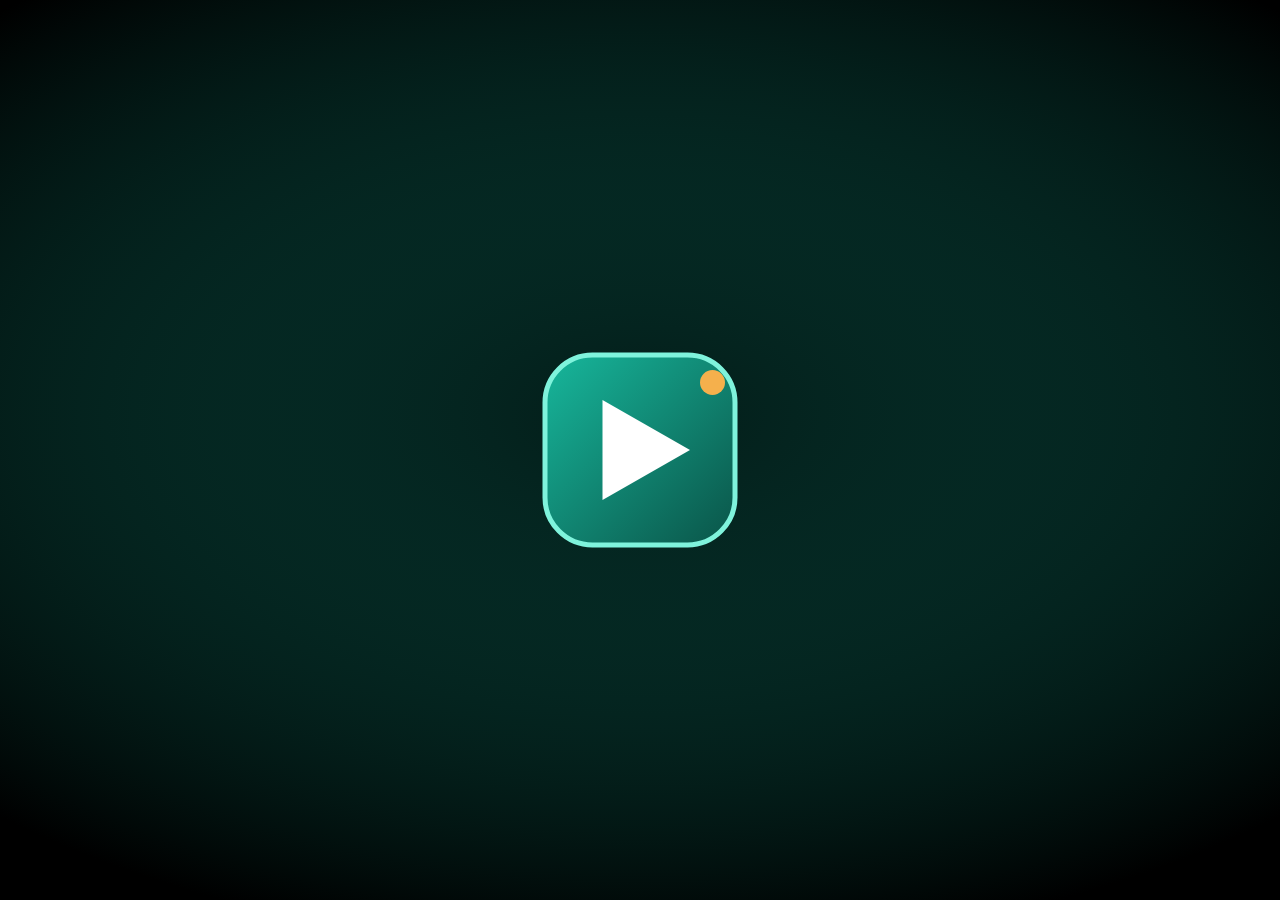
<file: app/src/main/assets/index.html>
<!DOCTYPE html>
<html lang="ar" dir="rtl">
<head>
<meta charset="utf-8">
<meta name="viewport" content="width=device-width, initial-scale=1, viewport-fit=cover">
<title>وصلة TV | مشغل IPTV متكامل</title>
<link rel="icon" href="data:image/svg+xml,<svg xmlns='http://www.w3.org/2000/svg' viewBox='0 0 100 100'><text y='.9em' font-size='90'>▶</text></svg>">
<link href="https://fonts.googleapis.com/css2?family=Tajawal:wght@400;500;700&display=swap" rel="stylesheet" media="print" onload="this.media='all'">
<link rel="stylesheet" href="css/tokens.css">
<link rel="stylesheet" href="css/splash.css">
<link rel="stylesheet" href="css/base.css">

<link rel="stylesheet" href="css/glass.css">

<link rel="stylesheet" href="css/receiver.css">
<link rel="stylesheet" href="css/android.css">
<link rel="stylesheet" href="css/loading.css">
<link rel="stylesheet" href="css/settings.css">
<link rel="stylesheet" href="css/vod.css">
<link rel="stylesheet" href="css/vodplay.css">
<link rel="stylesheet" href="css/quickpanel.css">
<link rel="stylesheet" href="css/fonts.css">
<link rel="stylesheet" href="css/idle.css">
<link rel="stylesheet" href="css/polish.css">
<link rel="stylesheet" href="css/look.css">
</head>
<body>
<script>if(window.Android)document.documentElement.classList.add('droid')</script>
<div id="splash"><div class="lgw"><svg class="lgr" viewBox="0 0 200 200" xmlns="http://www.w3.org/2000/svg"><circle class="lgt" cx="100" cy="100" r="94"/><circle class="lgc" cx="100" cy="100" r="94"/></svg><svg class="sl-mark" viewBox="0 0 108 108" xmlns="http://www.w3.org/2000/svg"><defs><linearGradient id="slg" x1="0" y1="0" x2="1" y2="1"><stop offset="0" stop-color="#17b79c"/><stop offset="1" stop-color="#0a5448"/></linearGradient></defs><rect x="10" y="10" width="88" height="88" rx="22" fill="url(#slg)" stroke="#7ff3dc" stroke-width="2"/><polygon points="37,32 37,76 76,54" fill="#fff"/><circle cx="85" cy="23" r="6" fill="#f5b04c"/></svg></div><div class="sl-t">وصلة <b>TV</b></div><div class="sl-v" id="slv"></div></div>
<div id="qp"><div class="qpt">القائمة السريعة</div><div class="qpr" id="qpr"></div><div class="qpi"><span id="qpsrc">المصدر</span><span id="qpchannel">القناة</span><span id="qpfav">المفضلة</span></div><div class="qph">← → تنقل · OK اختيار · رجوع: إغلاق (مرتان = خروج)</div></div>
<div id="lhint"></div>

<div id="updbar" class="hide">
  <span>📢 إصدار جديد <b id="updver"></b> متاح — <span id="updnotes" class="updnotes"></span></span>
  <a class="btn" id="updlink" target="_blank" rel="noopener">⬇ تنزيل</a>
  <button class="alt" id="updskip">لاحقاً</button>
</div>
<header>
  <span class="logo">▶</span><h1>وصلة TV</h1>
  <select id="lists" class="hide" title="القوائم المحفوظة"></select>
  <button class="alt" id="upd" title="تحديث القائمة من رابطها">🔄 تحديث</button>
  <a class="btn alt" id="blog" href="https://wasslatv.blogspot.com/" target="_blank" rel="noopener" title="صفحة التحديثات">📄 المدونة</a>
  <button class="alt" id="theme" title="تبديل الوضع (T)">🌓</button>
  <button class="alt" id="set" title="الإعدادات">⚙ الإعدادات</button>
</header>
<main>
  <aside id="side" class="hide">
    <div class="tools">
      <input id="q" type="search" placeholder="ابحث عن قناة ( / )">
      <select id="grp"></select>
    </div>
    <div class="count" id="count"></div>
    <div id="list"></div>
  </aside>
  <section style="position:relative;">
    <!-- شاشة الريسيفر OSD -->
    <div id="ldg"><div class="lgw"><svg class="lgr" viewBox="0 0 200 200" xmlns="http://www.w3.org/2000/svg"><circle class="lgt" cx="100" cy="100" r="94"/><circle class="lgc" cx="100" cy="100" r="94"/></svg><svg class="lgm" viewBox="0 0 108 108" xmlns="http://www.w3.org/2000/svg"><defs><linearGradient id="lgg" x1="0" y1="0" x2="1" y2="1"><stop offset="0" stop-color="#17b79c"/><stop offset="1" stop-color="#0a5448"/></linearGradient></defs><rect x="10" y="10" width="88" height="88" rx="22" fill="url(#lgg)" stroke="#7ff3dc" stroke-width="2"/><polygon points="37,32 37,76 76,54" fill="#fff"/><circle cx="85" cy="23" r="6" fill="#f5b04c"/></svg><b class="lgx">!</b></div><img id="ldgl" alt=""><div class="ldn" id="ldgn"></div><div class="lds" id="ldgs"></div><div class="ldh">OK القنوات · ↑ ↓ قناة أخرى</div><div class="ldb"><button type="button" class="alt" id="ldgr">↻ إعادة المحاولة</button><button type="button" class="alt" id="ldgx">⏭ القناة التالية</button></div></div>
    <div id="osd" class="osd-overlay">القناة: 1</div>
    <div id="rbanner"><div class="b1"><div class="rn"></div><img alt=""><div class="ri"><b></b><small></small></div></div><div class="b2"><span class="bg"></span><span class="dt"></span><span class="rc"></span></div></div>
    <div id="rnum"></div>
    <div id="rtoast"></div>
    <div id="rmenu">
      <div class="mh">
        <span class="appmark" aria-label="وصلة TV"><svg viewBox="0 0 32 32" aria-hidden="true"><rect x="2" y="2" width="28" height="28" rx="8" fill="currentColor" opacity=".18"></rect><path d="M12 9v14l11-7z" fill="currentColor"></path></svg></span>
        <b class="source-name">المصدر</b>
        <b class="category-name">كل القنوات</b><small class="category-count">0</small>
        <span class="mg"></span>
        <span class="mc"></span>
      </div>
      <div class="rhead" id="rhead"><span class="h" data-h="sources"><svg viewBox="0 0 24 24" width="22" height="22" fill="currentColor" aria-hidden="true"><rect x="3" y="3" width="8" height="8" rx="2"/><rect x="13" y="3" width="8" height="8" rx="2"/><rect x="3" y="13" width="8" height="8" rx="2"/><rect x="13" y="13" width="8" height="8" rx="2"/></svg>المصادر</span></div>
      <div class="mb">
        <div class="ml"><div class="rows"></div></div>
        <div class="mp"><div class="pv"></div><div class="mi"><img alt=""><div><b></b><small></small></div></div></div>
      </div>
      <div class="mf" id="rhint"></div>
    </div>
    <button id="rexit">⚙ الإعدادات</button>

    <div id="load" class="hide">
      <div class="hero"><span class="logo big">▶</span><h2>وصلة TV</h2><p>مشغل IPTV متكامل - يدعم M3U و Xtream Codes</p></div>
      <div class="row"><button id="welcomeAdd">➕ إضافة قائمة أو سيرفر</button></div>
    </div>
    <div id="player" class="hide">
      <div id="resumebar" class="hide">🔊 القناة تعمل بدون صوت — <button class="alt" id="unmute">اضغط لتفعيل الصوت</button> <button class="alt" id="resumex" title="إغلاق">✕</button></div>
      <div class="nowrow" style="background: rgba(0,0,0,0.5); padding: 5px 10px; border-radius: 8px;">
        <button class="alt" id="cback" type="button" style="color:white; border-color:#555;">→ رجوع</button>
        <div id="now" style="color:white;"></div>
        <button class="alt" id="pf" style="color:white; border-color:#555;">☆ أضف للمفضلة</button>
      </div>
      <video id="v" controls playsinline></video>
      <div class="ctl" style="background: rgba(0,0,0,0.5); padding: 5px 10px; border-radius: 8px;">
        <button class="alt" id="prev" style="color:white; border-color:#555;" title="القناة السابقة (↑)">⏮ السابقة</button>
        <button class="alt" id="nextb" style="color:white; border-color:#555;" title="القناة التالية (↓)">التالية ⏭</button>
        <button class="alt" id="fsb" style="color:white; border-color:#555;" title="ملء الشاشة (F)">⛶ ملء الشاشة</button>
        <button class="alt" id="pipb" style="color:white; border-color:#555;" title="صورة داخل صورة (P)">▣ صورة داخل صورة</button>
      </div>
    </div>
    <div id="msg"></div>
  </section>
</main>
<footer>© 2026 DZ fastlink — جميع الحقوق محفوظة · تصميم <b>dahman atallaoui</b> · الإصدار <span id="fv"></span></footer>
<div id="st">
  <div class="sth"><span class="stt" id="stt">الإعدادات</span><span class="stm" id="stm"></span><button type="button" class="alt" id="stback">→ رجوع</button></div>
  <div class="stw"><nav class="snv" id="stnav"></nav><div class="stb" id="stb"></div></div>
  <div class="stpv" id="stpv"><span>معاينة البث</span></div>
  <div class="stf">↑ ↓ تنقل · OK اختيار · رجوع: خطوة للخلف</div>
</div>
<div id="vod">
  <div class="vtop"><span class="vlogo">🎬 المكتبة</span><div class="vtabs" id="vtabs"></div><span class="vsp"></span><span class="vhint">↑ ↓ ← → تنقل · OK فتح · رجوع</span></div>
  <div class="vhero" id="vodh"><img id="vpimg" alt=""><div><b id="vpt"></b><small id="vps"></small></div></div>
  <div class="vbody" id="vodb"></div>
</div>
<dialog id="kb" data-nav="grid">
  <h3 id="kbt"></h3>
  <div class="kbv" id="kbv"></div>
  <div class="kbg" id="kbg"></div>
</dialog>
<dialog id="nf">
  <h3>📄 ملف جديد</h3>
  <p id="nft"></p>
  <div style="display:flex;gap:8px;flex-wrap:wrap">
    <button type="button" id="nfadd">➕ إضافة</button>
    <button type="button" class="alt" id="nfskip">تجاهل</button>
    <button type="button" class="alt" id="nflater">لاحقاً</button>
  </div>
</dialog>
<dialog id="npad" data-nav="grid">
  <h3>🔢 رقم القناة</h3>
  <div id="npv"></div>
  <div class="npg">
    <button type="button" data-d="1">1</button><button type="button" data-d="2">2</button><button type="button" data-d="3">3</button>
    <button type="button" data-d="4">4</button><button type="button" data-d="5">5</button><button type="button" data-d="6">6</button>
    <button type="button" data-d="7">7</button><button type="button" data-d="8">8</button><button type="button" data-d="9">9</button>
    <button type="button" class="alt" id="npdel">⌫</button><button type="button" data-d="0">0</button><button type="button" id="npgo">✔ تشغيل</button>
  </div>
  <button type="button" class="alt" id="npcan">إلغاء</button>
</dialog>
<dialog id="chedit">
  <h3 id="cet">تعديل قناة</h3>
  <div class="sec" style="border:0;margin:0;padding:0">
    <label class="small">الرقم <input id="cen" type="number" min="1" max="9999"></label>
    <label class="small">الاسم <input id="cename"></label>
    <label class="small">الرابط <input id="ceu" dir="ltr"></label>
    <label class="small">المجموعة <input id="ceg"></label>
    <label class="small">رابط الشعار (اختياري) <input id="cel" dir="ltr"></label>
    <div id="cemsg" class="small" style="color:#e5484d"></div>
    <div style="display:flex;gap:8px;flex-wrap:wrap">
      <button id="cesave" type="button">💾 حفظ</button>
      <button class="alt" id="cedel" type="button">🗑 حذف</button>
      <button class="alt" id="cecan" type="button">إلغاء</button>
    </div>
  </div>
</dialog>
<dialog id="dlg">
  <h3>⚙ الإعدادات</h3>
  <p class="small"><b>وصلة TV</b> — الإصدار <span id="ver"></span> · © 2026 DZ fastlink · تصميم <b>dahman atallaoui</b></p>
  
  <div class="sec"><h4>➕ إضافة قائمة M3U</h4>
    <div class="drop" id="drop">اسحب ملف m3u هنا أو <label class="btn">اختر ملفاً<input id="file" type="file" multiple accept=".m3u,.m3u8,.txt,audio/x-mpegurl,application/vnd.apple.mpegurl" hidden></label></div>
    <div class="lb"><input id="url" type="url" placeholder="https://example.com/list.m3u"><button class="alt" id="fetch">جلب من رابط</button></div>
  </div>

  <div class="sec" style="border-top:1px dashed var(--line); padding-top:10px;">
    <h4>🔗 إضافة سيرفر Extreme (Xtream Codes)</h4>
    <div class="lrow">
      <input id="xt_host" type="text" placeholder="رابط السيرفر (مثال: http://domain.com:8080)" dir="ltr">
      <input id="xt_user" type="text" placeholder="اسم المستخدم" dir="ltr">
      <input id="xt_pass" type="password" placeholder="كلمة المرور" dir="ltr">
      <button class="btn" id="xt_add">إضافة السيرفر</button>
    </div>
  </div>

  <div class="sec"><h4>📚 قوائمك المحفوظة</h4>
    <div id="mgr"></div>
  </div>
  <div class="sec"><h4>🖼 المظهر</h4>
    <label class="small"><input type="checkbox" id="bgphoto"> إظهار الصورة الخلفية</label>
  </div>
  <div class="sec"><h4>▶ الاستئناف</h4>
    <label class="small"><input type="checkbox" id="resume"> شغّل آخر قناة تلقائياً عند فتح البرنامج</label>
  </div>
  <div class="sec"><h4>📡 القنوات المدمجة</h4>
    <div class="small" id="chinfo">—</div>
    <div style="display:flex;gap:8px;flex-wrap:wrap">
      <button class="alt" id="chadd" type="button">➕ إضافة / تحديث</button>
      <button class="alt" id="chrev" type="button">🔍 مراجعة المخفية</button>
      <button class="alt" id="chnew" type="button">➕ قناة جديدة</button>
      <button class="alt" id="chrst" type="button">↺ إعادة الضبط</button>
    </div>
    <div class="small">للتعديل: زر الفأرة الأيمن على القناة، أو F4 في قائمة الريسيفر.</div>
    <div id="chlist" style="display:none;max-height:240px;overflow:auto"></div>
  </div>
  <div class="sec"><h4>🔔 الصوت</h4>
    <label class="small"><input type="checkbox" id="zapsnd"> صوت قصير عند تغيير القناة (وضع الريسيفر)</label>
  </div>
  <div class="sec"><h4>🔄 التحديثات</h4>
    <p class="small">الإصدار الحالي: <b id="ver2"></b></p>
    <button class="alt" id="checkupd">🔄 فحص التحديثات</button>
  </div>
  <div class="danger2">
    <h4>⚠ حذف كل القوائم</h4>
    <p>سيُحذف كل شيء (القوائم + المفضلة + السجل) من هذا الجهاز ولا يمكن التراجع.</p>
    <div class="row">
      <input id="cf" placeholder="اكتب: مسح" autocomplete="off">
      <button id="forget" class="dng" disabled>🗑 حذف الكل</button>
    </div>
  </div>
  <input id="mfile" type="file" accept=".m3u,.m3u8,.txt,audio/x-mpegurl,application/vnd.apple.mpegurl" hidden>
  <div class="row" style="margin-top:14px"><button class="alt" id="close">إغلاق</button></div>
</dialog>

<script src="js/boot.js"></script>
<script src="js/libs.js"></script>
<script src="js/app.js"></script>
<script src="js/remote.js"></script>
<script src="js/receiver.js?v=ui-fix-20261111-2"></script>
<script src="js/modes.js"></script>
<script src="js/channels.js"></script>
<script src="js/android.js"></script>
<script src="js/tvnav.js"></script>
<script src="js/nav.js"></script>
<script src="js/loading.js"></script>
<script src="js/quickpanel.js"></script>
<script src="js/keyboard.js"></script>
<script src="js/settings.js"></script>
<script src="js/xtream.js"></script>
<script src="js/vod.js"></script>
<script src="js/newfiles.js"></script>
<script src="js/idle.js"></script>
<script src="js/splash.js"></script>
</body>
</html>
</file>
<file: app/src/main/assets/css/tokens.css>
/* ===== رموز التصميم الموحّدة (ألوان · مسافات · أنصاف أقطار) =====
   تُستعمل في المكوّنات الجديدة، وتُنقل إليها بقية الشاشات تدريجياً. */
:root{
  --w-bg0:#030d0b;--w-bg1:#06231e;--w-g1:#0a5448;--w-g2:#0e7c6b;--w-acc:#3dc9ae;
  --w-gold:#f5b04c;--w-ink:#ffffff;--w-mute:#9fcfc6;--w-line:#1f8f7c;
  --w-r:12px;--w-r-lg:20px;--w-safe:max(28px,4vw);   /* هامش آمن من حواف التلفاز */
  --w-fs:18px;                                       /* أصغر خط للمشاهدة من بعيد */
}
</file>
<file: app/src/main/assets/css/splash.css>
/* ===== الشاشة الافتتاحية (أندرويد) ===== */
#splash{display:none;position:fixed;inset:0;z-index:300;flex-direction:column;align-items:center;justify-content:center;gap:20px;background:linear-gradient(180deg,#0a3b34,#030d0b);color:#fff;transition:opacity .45s}
html.droid #splash{display:flex}
#splash.gone{opacity:0;pointer-events:none}
#splash .sl-mark{width:128px;height:128px;animation:slpop .9s ease-out both}
#splash .sl-t{font-size:34px;font-weight:800;letter-spacing:1px}
#splash .sl-t b{color:#f5b04c}
#splash .sl-bar{width:220px;height:4px;border-radius:2px;background:#ffffff26;overflow:hidden}
#splash .sl-bar i{display:block;height:100%;width:40%;border-radius:2px;background:#f5b04c;animation:slbar 1.4s ease-in-out infinite}
#splash .sl-v{font-size:14px;color:#9fcfc6;min-height:18px}
@keyframes slpop{from{transform:scale(.6);opacity:0}to{transform:scale(1);opacity:1}}
@keyframes slbar{0%{transform:translateX(-120%)}100%{transform:translateX(320%)}}
</file>
<file: app/src/main/assets/css/base.css>
:root{--bg:#f2f5f4;--panel:#fff;--ink:#12302f;--mute:#5f7776;--line:#d5e0de;--acc:#0e7c6b;--acc2:#e0902b;--sel:#e3f2ef}
@media (prefers-color-scheme:dark){:root:not([data-theme="light"]){--bg:#0d1e1d;--panel:#142a28;--ink:#e6f1ef;--mute:#8fa9a6;--line:#244240;--acc:#3dc9ae;--acc2:#f0a742;--sel:#1b3836}}
:root[data-theme="dark"]{--bg:#0d1e1d;--panel:#142a28;--ink:#e6f1ef;--mute:#8fa9a6;--line:#244240;--acc:#3dc9ae;--acc2:#f0a742;--sel:#1b3836}
*{box-sizing:border-box}
html,body{height:100%;margin:0}
html{padding-top:env(safe-area-inset-top,0px);padding-bottom:env(safe-area-inset-bottom,0px);scroll-padding-top:env(safe-area-inset-top,0px)}
body{background:var(--bg);color:var(--ink);font-family:Tajawal,system-ui,sans-serif;font-size:15px;display:flex;flex-direction:column}
header{display:flex;gap:10px;align-items:center;padding:10px 14px;border-bottom:1px solid var(--line);background:var(--panel);flex-wrap:wrap}
h1{font-size:18px;margin:0;font-weight:700;margin-inline-end:auto}
button,.btn,select,input,textarea{font:inherit;color:inherit}
.btn,button{background:var(--acc);color:#fff;border:0;border-radius:8px;padding:7px 14px;cursor:pointer;font-weight:500}
.btn.alt,button.alt{background:transparent;color:var(--ink);border:1px solid var(--line)}
:is(button,.btn,input,select,textarea,.ch):focus-visible{outline:2px solid var(--acc2);outline-offset:2px}
main{flex:1;min-height:0;display:grid;grid-template-columns:minmax(260px,360px) 1fr}
aside{display:flex;flex-direction:column;min-height:0;background:var(--panel);border-inline-end:1px solid var(--line)}
.tools{display:flex;gap:8px;padding:10px;border-bottom:1px solid var(--line)}
.tools input,.tools select{flex:1;min-width:0;background:var(--bg);border:1px solid var(--line);border-radius:8px;padding:7px 10px}
.count{padding:6px 12px;color:var(--mute);font-size:13px}
#list{flex:1;overflow-y:auto}
.ch{display:flex;gap:10px;align-items:center;padding:8px 12px;border-bottom:1px solid var(--line);cursor:pointer;width:100%;background:none;color:inherit;text-align:start;border-radius:0}
.ch:hover{background:var(--sel)}.ch.on{background:var(--sel);box-shadow:inset -3px 0 var(--acc)}
.ch img,.ch .ph{width:38px;height:38px;border-radius:6px;object-fit:contain;background:var(--bg);flex:none}
.ch .ph{display:grid;place-items:center;color:var(--mute);font-weight:700}
.ch b{display:block;font-weight:500;overflow:hidden;text-overflow:ellipsis;white-space:nowrap}
.ch small{color:var(--mute)}
.ch div{min-width:0}
section{display:flex;flex-direction:column;min-height:0;padding:14px;gap:10px;overflow-y:auto;background:#000;} /* خلفية سوداء للمشغل */
video{width:100%;height:100%;max-height:85vh;background:#000;border-radius:0;object-fit:contain}
#now{font-weight:700;font-size:17px;color:#fff;}
#msg{color:var(--mute);min-height:1.4em}
#msg.err{color:#c4452d}
#load{display:grid;gap:10px;max-width:560px;margin:auto;padding:10px}
#load textarea{min-height:110px;background:var(--panel);border:1px solid var(--line);border-radius:8px;padding:8px;direction:ltr;text-align:left}
#load .row{display:flex;gap:8px;flex-wrap:wrap}
#load input[type=url]{flex:1;min-width:180px;direction:ltr;background:var(--panel);border:1px solid var(--line);border-radius:8px;padding:7px 10px}
.drop{border:2px dashed var(--line);border-radius:12px;padding:22px;text-align:center;color:var(--mute)}
.drop.over{border-color:var(--acc);background:var(--sel)}
.hide{display:none!important}
main:has(#side.hide){grid-template-columns:1fr}
@media(max-width:760px){main{grid-template-columns:1fr;grid-template-rows:auto 1fr}aside{max-height:46vh;border-inline-end:0;border-bottom:1px solid var(--line);order:2}section{order:1}}

header{background:linear-gradient(135deg,#0a5448,#0e7c6b 60%,#15a88f);color:#fff;border:0;box-shadow:0 2px 12px #0003}
header .btn,header button{background:#ffffff26;color:#fff;border:1px solid #ffffff40}
header .btn:hover,header button:hover{background:#ffffff3d}
.logo{width:34px;height:34px;border-radius:10px;background:linear-gradient(135deg,var(--acc2),#f7c46a);display:grid;place-items:center;color:#12302f;font-size:15px;box-shadow:0 2px 8px #0003;flex:none}
.logo.big{width:68px;height:68px;border-radius:20px;font-size:28px;margin:0 auto}
.hero{text-align:center;padding:6px 0 4px}.hero h2{margin:12px 0 4px;font-size:26px}.hero p{margin:0;color:var(--mute)}
.drop{background:var(--panel)}
aside,#load textarea,#load input[type=url]{box-shadow:0 1px 6px #0000000d}
.ch{transition:background .15s}
video{box-shadow:0 6px 24px #0004}
footer{text-align:center;padding:7px 10px;font-size:12.5px;color:var(--mute);background:var(--panel);border-top:1px solid var(--line)}
dialog{background:var(--panel);color:var(--ink);border:1px solid var(--line);border-radius:14px;padding:20px;max-width:440px;width:92%;font-family:inherit}
dialog::backdrop{background:#0008}dialog h3{margin:0 0 8px}dialog .small{font-size:13px;color:var(--mute)}
button.dng{background:#c4452d}button:disabled{opacity:.4;cursor:not-allowed}


.rw{display:flex;align-items:stretch;border-bottom:1px solid var(--line)}
.rw .ch{flex:1;border-bottom:0;min-width:0}
.st{background:none;color:var(--mute);padding:0 14px;border-radius:0;font-size:19px;border:0}
.st.on{color:var(--acc2)}.st:hover{background:var(--sel)}
.nowrow{display:flex;gap:10px;align-items:center;flex-wrap:wrap}
.nowrow #now{margin-inline-end:auto}
.ctl{display:flex;gap:8px;flex-wrap:wrap;align-items:center}
.ctl select,header select{background:var(--panel);color:var(--ink);border:1px solid var(--line);border-radius:8px;padding:6px 8px;max-width:200px}
header select{background:#ffffff26;color:#fff;border-color:#ffffff40}
header select option{color:#12302f}
dialog{max-width:640px;max-height:90vh;overflow:auto}
.sec{border-top:1px solid var(--line);margin-top:14px;padding-top:12px;display:grid;gap:8px}
.sec h4{margin:0}
.sec textarea,.sec input[type=text],.sec input[type=url],.lrow input{background:var(--bg);border:1px solid var(--line);border-radius:8px;padding:7px 10px;min-width:0}
.sec textarea{min-height:90px;direction:ltr;text-align:left}
.sec input[type=url]{flex:1;min-width:180px;direction:ltr}
.lb{display:flex;gap:6px;flex-wrap:wrap;align-items:center}
.lb button,.lb .btn{padding:5px 11px;font-size:13px}
.lrow{display:grid;gap:6px;padding:10px;border:1px solid var(--line);border-radius:10px}
.lrow.cur{border-color:var(--acc);background:var(--sel)}
.lrow .lu{direction:ltr;text-align:left}
.lrow small{color:var(--mute)}

/* منطقة الخطر */
.danger2{border:1px solid #c4452d33;background:#c4452d0d;border-radius:10px;padding:12px;margin-top:18px}
.danger2 h4{margin:0 0 6px;color:#c4452d;font-size:14px}
.danger2 p{margin:0 0 10px;font-size:12.5px;color:var(--mute)}
.danger2 .row{display:flex;gap:8px;flex-wrap:wrap}
.danger2 input{flex:1;min-width:140px;background:var(--panel);border:1px solid var(--line);border-radius:8px;padding:7px 10px}
:root[data-theme="dark"] .danger2,:root:not([data-theme="light"]) .danger2{background:#c4452d14;border-color:#c4452d55}
@media (prefers-color-scheme:dark){:root:not([data-theme="light"]) .danger2{background:#c4452d14;border-color:#c4452d55}}

/* شريط الاستئناف */
#resumebar{display:flex;gap:10px;align-items:center;flex-wrap:wrap;padding:8px 12px;background:linear-gradient(135deg,#0e7c6b,#15a88f);color:#fff;border-radius:8px;font-size:14px}
#resumebar button{background:#ffffff26;color:#fff;border:1px solid #ffffff40;padding:4px 11px;font-size:13px;border-radius:6px;cursor:pointer;font-family:inherit}
#resumebar button:hover{background:#ffffff3d}
#resumebar #resumex{margin-inline-start:auto;padding:2px 8px}

/* شريط التحديث */
#updbar{display:flex;gap:10px;align-items:center;flex-wrap:wrap;padding:10px 14px;background:linear-gradient(135deg,#e0902b,#f7c46a);color:#12302f;font-weight:500;font-size:14px;box-shadow:0 2px 8px #0002}
#updbar span{margin-inline-end:auto;min-width:0}
#updbar .updnotes{opacity:.8;font-size:13px}
#updbar .btn{background:#12302f;color:#fff;text-decoration:none;padding:6px 14px;border-radius:8px;font-size:13px;font-weight:500;flex:none}
#updbar button{background:transparent;color:#12302f;border:1px solid #12302f40;padding:5px 10px;border-radius:6px;font-size:13px;cursor:pointer;font-family:inherit;flex:none}
#updbar button:hover{background:#12302f1a}
@media(max-width:600px){#updbar{font-size:13px;padding:8px 10px}#updbar .updnotes{display:none}}

/* التحكم بالريموت (Overlay) */
.osd-overlay {
  position: absolute;
  top: 20px;
  right: 20px;
  background: rgba(0, 0, 0, 0.7);
  color: #fff;
  padding: 10px 20px;
  border-radius: 8px;
  font-size: 18px;
  font-weight: bold;
  z-index: 100;
  border: 1px solid #444;
  display: none;
  pointer-events: none;
}
</file>
<file: app/src/main/assets/css/glass.css>
/* ===== واجهة زجاجية ===== */
:root{--panel:rgba(255,255,255,.52);--bg:#e6f0ee;--line:rgba(18,48,47,.13);--edge:rgba(255,255,255,.72);--sel:rgba(14,124,107,.16);--field:rgba(255,255,255,.55);--shadow:0 8px 32px rgba(10,60,52,.14);--ph:.42;--veil:rgba(236,246,244,.6)}
@media (prefers-color-scheme:dark){:root:not([data-theme="light"]){--panel:rgba(16,38,36,.52);--bg:#061312;--line:rgba(255,255,255,.12);--edge:rgba(255,255,255,.18);--sel:rgba(61,201,174,.18);--field:rgba(0,0,0,.28);--shadow:0 8px 32px rgba(0,0,0,.38);--ph:.36;--veil:rgba(6,19,18,.55)}}
:root[data-theme="dark"]{--panel:rgba(16,38,36,.52);--bg:#061312;--line:rgba(255,255,255,.12);--edge:rgba(255,255,255,.18);--sel:rgba(61,201,174,.18);--field:rgba(0,0,0,.28);--shadow:0 8px 32px rgba(0,0,0,.38);--ph:.36;--veil:rgba(6,19,18,.55)}
*{scrollbar-width:thin;scrollbar-color:rgba(120,150,145,.55) transparent}
header{background:linear-gradient(135deg,rgba(10,84,72,.78),rgba(14,124,107,.66) 60%,rgba(21,168,143,.6));-webkit-backdrop-filter:blur(18px) saturate(160%);backdrop-filter:blur(18px) saturate(160%);border-bottom:1px solid rgba(255,255,255,.28);box-shadow:0 4px 24px rgba(0,0,0,.18)}
aside,footer{background:var(--panel);-webkit-backdrop-filter:blur(22px) saturate(150%);backdrop-filter:blur(22px) saturate(150%);border-color:var(--edge)}
aside{box-shadow:var(--shadow)}
footer{border-top:1px solid var(--edge)}
.tools input,.tools select,.sec textarea,.sec input[type=text],.sec input[type=url],.lrow input,#load textarea,#load input[type=url],.danger2 input,.ctl select{background:var(--field);border:1px solid var(--edge)}
.ch img,.ch .ph{background:var(--field)}
#load{background:var(--panel);-webkit-backdrop-filter:blur(14px) saturate(150%);backdrop-filter:blur(14px) saturate(150%);border:1px solid var(--edge);border-radius:20px;padding:26px;box-shadow:var(--shadow)}
.drop{background:var(--field);border-color:var(--edge)}
.btn.alt,button.alt{background:var(--field);border:1px solid var(--edge)}
header .btn.alt,header button.alt{background:rgba(255,255,255,.16);border:1px solid rgba(255,255,255,.35);color:#fff}
dialog{background:var(--panel);-webkit-backdrop-filter:blur(26px) saturate(160%);backdrop-filter:blur(26px) saturate(160%);border:1px solid var(--edge);box-shadow:0 20px 60px rgba(0,0,0,.35)}
dialog::backdrop{background:rgba(0,0,0,.32);-webkit-backdrop-filter:blur(5px);backdrop-filter:blur(5px)}
.lrow{background:var(--field);border-color:var(--edge)}
.lrow.cur{border-color:var(--acc);background:var(--sel)}
video{border:1px solid var(--edge)}
</file>
<file: app/src/main/assets/css/receiver.css>
/* ===== وضع الريسيفر (شكل ريسيفر فضائي كلاسيكي) ===== */
body.rcv header,body.rcv footer,body.rcv aside,body.rcv #updbar,body.rcv .nowrow,body.rcv .ctl,body.rcv #osd{display:none!important}
body.rcv main{display:block}
body.rcv section{position:fixed!important;inset:0;background:#000;z-index:5}
body.rcv.menu section{background:linear-gradient(160deg,#0e7c6b,#0a3b34 55%,#04120f)}
body.rcv #player{position:absolute;inset:0;display:block;cursor:pointer}
body.rcv #player.hide{display:none!important}
body.rcv #player video{width:100%;height:100%;max-height:none;object-fit:contain;background:#000;border:0;border-radius:0;box-shadow:none;display:block}
body.rcv #player video.pvid{border:3px solid #3dc9ae;border-radius:4px;box-shadow:0 0 0 2px #06332c,0 10px 30px #000a;object-fit:cover}
body.rcv.menu #player video.pvid{z-index:44;pointer-events:none}
body.rcv #msg{position:absolute;bottom:150px;inset-inline:0;text-align:center;z-index:30}
#rbanner{position:absolute;inset-inline:3%;bottom:4%;display:none;flex-direction:column;border-radius:6px;overflow:hidden;z-index:40;border:2px solid #3dc9ae;background:linear-gradient(180deg,#15a88f,#0a5448 55%,#062f28);color:#fff;box-shadow:0 10px 40px rgba(0,0,0,.6)}
#rbanner.on{display:flex}
#rbanner .b1{display:flex;align-items:center;gap:16px;padding:12px 18px}
#rbanner .rn{font-size:40px;font-weight:800;color:#f5b04c;min-width:104px;text-align:center;direction:ltr;background:#04201b;border:2px solid #3dc9ae;border-radius:4px;padding:2px 8px}
#rbanner img{width:60px;height:60px;object-fit:contain;border-radius:6px;background:#ffffff22}
#rbanner .ri{flex:1;min-width:0}
#rbanner .ri b{display:block;font-size:28px;overflow:hidden;text-overflow:ellipsis;white-space:nowrap}
#rbanner .ri small{color:#d2efe9;font-size:15px}
#rbanner .b2{display:flex;align-items:center;gap:12px;padding:6px 18px;background:#04201bcc;border-top:1px solid #3dc9ae66;font-size:15px;color:#d2efe9}
#rbanner .bg{display:flex;gap:8px;flex:1}
#rbanner .bg i{font-style:normal;font-weight:700;font-size:13px;color:#04201b;background:#f5b04c;border-radius:3px;padding:1px 8px}
#rbanner .rc{font-size:22px;color:#fff;direction:ltr;font-weight:700}
#rnum{position:absolute;top:24px;inset-inline-end:28px;display:none;font-size:64px;font-weight:800;color:#f5b04c;padding:4px 26px;border-radius:6px;background:#04201b;border:3px solid #3dc9ae;z-index:51;direction:ltr;letter-spacing:6px}
#rtoast{position:absolute;top:24px;inset-inline-start:50%;transform:translateX(50%);display:none;padding:10px 22px;border-radius:6px;font-size:18px;z-index:50;background:#04201b;color:#fff;border:2px solid #3dc9ae}
#rtoast.on{display:block}
#rmenu{position:absolute;inset:0;display:none;flex-direction:column;z-index:43;color:#fff}
#rmenu.on{display:flex}
#rmenu .mh{display:flex;align-items:center;gap:12px;padding:12px 28px;background:linear-gradient(90deg,#0c2120,#0a5448);border-bottom:2px solid rgba(61,201,174,.45)}
#rmenu .appmark{display:grid;place-items:center;width:26px;height:26px;border-radius:8px;background:rgba(255,255,255,.06);color:#7ff3dc;box-shadow:inset 0 0 0 1px rgba(127,243,220,.2);animation:appbeat 2.5s ease-in-out infinite}
#rmenu .source-name,#rmenu .category-name{font-size:15px;font-weight:700;color:#effffb;white-space:nowrap}
#rmenu .category-count{font-size:11px;padding:1px 6px;border-radius:999px;background:rgba(245,176,76,.12);color:#f5d392;border:1px solid rgba(245,176,76,.28)}
#rmenu .mg{flex:1;font-size:17px;color:#e6f7f3}
#rmenu .mc{font-size:18px;font-weight:700;direction:ltr;color:#f5d392}
#rmenu .mb{flex:1;display:flex;gap:26px;padding:18px 28px;min-height:0}
#rmenu .ml{width:58%;display:flex;flex-direction:column;min-height:0;background:#04120f99;border:2px solid #1f8f7c;border-radius:4px}
#rmenu .rows{flex:1;overflow-y:auto;padding:8px}
#rmenu .r{display:flex;align-items:center;gap:12px;padding:8px 14px;border-bottom:1px solid #3dc9ae26;font-size:19px;cursor:pointer;border-radius:12px;margin-bottom:4px}
#rmenu .r .n{min-width:58px;text-align:center;background:#0a5448;border-radius:3px;padding:1px 6px;direction:ltr;color:#f5b04c;font-weight:700}
#rmenu .r .t{display:flex;align-items:center;gap:10px;flex:1;min-width:0;overflow:hidden;text-overflow:ellipsis;white-space:nowrap}
#rmenu .r .t img{width:24px;height:24px;object-fit:contain;border-radius:6px;background:rgba(255,255,255,.08);flex:none}
#rmenu .r .t .chname{display:block;overflow:hidden;text-overflow:ellipsis;white-space:nowrap}
#rmenu .r .s{color:#f5b04c}
#rmenu .r.cur .t::after{content:" ▶";color:#3dc9ae}
#rmenu .r.sel{background:linear-gradient(90deg,#2fd1b0,#0e8a76);box-shadow:inset 0 0 0 1px #d6fff5}
#rmenu .mp{flex:1;display:flex;flex-direction:column;gap:14px;min-width:0;width:42%;background:#04120f99;border:2px solid #1f8f7c;border-radius:4px;padding:16px;justify-content:flex-start}
#rmenu .pv{position:relative;z-index:45;width:100%;aspect-ratio:16/9;border-radius:12px;background:transparent;pointer-events:none}
#rmenu .mi{display:flex;align-items:center;gap:14px;padding:12px 16px;background:transparent;border:0;border-radius:0;box-shadow:none;min-height:68px;border-top:1px solid rgba(61,201,174,.22)}
#rmenu .mi img{width:54px;height:54px;object-fit:contain;background:#ffffff22;border-radius:6px}
#rmenu .mi b{display:block;font-size:22px}
#rmenu .mi small{color:#d2efe9;font-size:15px}
#rmenu .mf{display:flex;gap:26px;flex-wrap:wrap;padding:10px 28px;background:#04120f;border-top:2px solid #1f8f7c;font-size:15px}
@keyframes appbeat{0%,100%{transform:scale(1);opacity:.82}50%{transform:scale(1.12);opacity:1}}
#rmenu .mf u{display:inline-block;width:14px;height:14px;border-radius:50%;margin-inline-end:8px;vertical-align:-2px}
#rmenu .c1{background:#e53935}#rmenu .c2{background:#43a047}#rmenu .c3{background:#fdd835}#rmenu .c4{background:#1e88e5}
#rexit{position:absolute;top:16px;inset-inline-start:16px;z-index:52;display:none;padding:7px 14px;border-radius:4px;cursor:pointer;background:#04201b;color:#fff;border:2px solid #3dc9ae}
#rexit.on{display:block}

/* ----- أقسام + خيارات القناة + أذرع التحكم ----- */
#rmenu .tabs{display:flex;gap:8px;padding:8px 28px;overflow-x:auto;background:#04201b;border-bottom:1px solid #1f8f7c}
#rmenu .tabs .t{white-space:nowrap;padding:8px 16px;border-radius:999px;border:2px solid transparent;color:#d2efe9;font-size:16px}
#rmenu .tabs .t.on{background:#0a5448;color:#fff;font-weight:700}
#rmenu .tabs .t.sel{border-color:#f5b04c;box-shadow:0 0 0 4px rgba(245,176,76,.3)}
#rmenu .mact{display:flex;flex-direction:column;gap:8px}
#rmenu .mact .a{padding:10px 14px;border-radius:8px;background:#04201b99;border:2px solid #1f8f7c;font-size:16px;cursor:pointer}
#rmenu .mact .a.sel{border-color:#f5b04c;background:#0a5448;box-shadow:0 0 0 4px rgba(245,176,76,.3)}
#rmenu:not(.z-rows) .r.sel{opacity:.65}
#rmenu .r.sel{outline:2px solid #f5b04c;outline-offset:-2px}
#npv{font-size:36px;text-align:center;direction:ltr;min-height:48px;letter-spacing:6px}
.npg{display:grid;grid-template-columns:repeat(3,1fr);gap:8px;margin:10px 0}
.npg button{font-size:22px;padding:14px 8px}

/* ----- الأزرار العلوية في قائمة القنوات ----- */
#rmenu .rhead{display:flex;gap:10px;padding:8px 28px;background:#04201b;border-bottom:1px solid #1f8f7c}
#rmenu .rhead .h{white-space:nowrap;padding:8px 18px;border-radius:999px;border:2px solid transparent;color:#d2efe9;font-size:16px;background:#0a544866;cursor:pointer}
#rmenu .rhead .h.sel{border-color:#f5b04c;box-shadow:0 0 0 4px rgba(245,176,76,.3);background:#0a5448;color:#fff;font-weight:700}
#rmenu:not(.z-rows) .r.sel{opacity:.65}

/* ----- تحسين الصف المحدد: نص داكن واضح + رقم ثابت + هوامش آمنة + تمرير الاسم الطويل ----- */
#rmenu .mh,#rmenu .mb,#rmenu .mf,#rmenu .tabs,#rmenu .rhead{padding-inline:var(--w-safe)}
#rmenu .r .n{flex:none;min-width:76px;box-sizing:border-box}
#rmenu .r .t{display:flex;align-items:center}
#rmenu .r .t>span{display:block;white-space:nowrap;min-width:0}
#rmenu .r .t .chname{flex:1}
#rmenu .r.sel{background:linear-gradient(90deg,#f5b04c,#ffd27a);color:#1a1100;font-weight:800;outline:3px solid #fff;outline-offset:-3px;box-shadow:0 0 0 3px #f5b04c66}
#rmenu .r.sel .n{background:#04201b;color:#f5b04c}
#rmenu .r.sel .s,#rmenu .r.cur.sel .t::after{color:#7a3d00}
#rmenu .r.sel .t.mqc{text-overflow:clip}
#rmenu .r.sel .t>span.mq{animation:rmq 6s linear 0.8s infinite alternate}
@keyframes rmq{to{transform:translateX(var(--mq))}}
</file>
<file: app/src/main/assets/css/android.css>
body.tv *{-webkit-backdrop-filter:none!important;backdrop-filter:none!important}
body.android{-webkit-tap-highlight-color:transparent}
body.tv button:focus,body.tv select:focus,body.tv input:focus,body.tv a:focus,body.tv textarea:focus{outline:4px solid #f0a742!important;outline-offset:3px;box-shadow:0 0 0 9px rgba(240,167,66,.28),0 10px 26px rgba(0,0,0,.5)!important;position:relative;z-index:3}
body.tv .rw .ch:focus,body.tv #tmg button:focus{background:var(--acc)!important;color:#fff!important}
body.tv .smk:focus,body.tv .ch:focus{transform:scale(1.04)}
body.tv input[readonly]{caret-color:transparent}

body.android #q{display:none}

body.android header{display:none!important}
</file>
<file: app/src/main/assets/css/loading.css>
/* شاشة انتظار البث صارت في idle.css (15.0.0) */
</file>
<file: app/src/main/assets/css/settings.css>
/* ===== الإعدادات + لوحة المفاتيح + تنبيه الملفات الجديدة ===== */
#st{display:none;position:fixed;inset:0;z-index:80;flex-direction:column;background:radial-gradient(circle at 70% 10%,#0e6b5b 0,#06231e 55%,#030d0b 100%);color:#fff}
#st.on{display:flex}
#st .sth{display:flex;align-items:center;gap:16px;padding:16px 28px;background:linear-gradient(90deg,#0a5448,#0e7c6b);border-bottom:2px solid #3dc9ae}
#st .stt{font-size:26px;font-weight:800;color:#f5b04c}
#st .stm{flex:1;font-size:16px;color:#d2efe9}
#st .stb{flex:1;overflow-y:auto;padding:16px 28px;display:flex;flex-direction:column;gap:10px}
#st .srow{display:flex;align-items:center;gap:14px;width:100%;text-align:start;padding:14px 18px;border-radius:12px;border:2px solid #1f8f7c;background:#04201b99;color:#fff;font-size:19px}
#st .srow i{font-style:normal;font-size:22px;min-width:56px;text-align:center;color:#f5b04c}
#st .srow .sl{flex:1;min-width:0;overflow:hidden;text-overflow:ellipsis;white-space:nowrap}
#st .srow .ss{color:#9fcfc6;font-size:14px;max-width:45%;overflow:hidden;text-overflow:ellipsis;white-space:nowrap}
#st .srow.danger{border-color:#c0505a}
#st .sep{padding:10px 6px 0;color:#f5b04c;font-size:15px}
#st .stf{padding:8px 28px;font-size:13px;color:#9fcfc6;border-top:1px solid #1f8f7c}
#kb{width:min(940px,96vw)}
#kb h3{margin:0 0 8px}
#kb .kbv{min-height:46px;font-size:24px;padding:8px 12px;border:2px solid #3dc9ae;border-radius:10px;word-break:break-all;margin-bottom:10px;direction:auto}
#kb .kbr{display:flex;gap:6px;justify-content:center;margin-bottom:6px}
#kb .k{min-width:52px;height:50px;font-size:22px;border-radius:8px;padding:0 10px;flex:0 0 auto}
#kb .k.w{min-width:110px}
#kb .k.ww{min-width:240px}
#kb .k.ok{background:#0e7c6b;color:#fff;font-weight:700}

/* ----- معاينة البث أثناء تعديل القنوات ----- */
#stpv{display:none;position:fixed;top:96px;inset-inline-end:24px;width:340px;aspect-ratio:16/9;border:3px solid #f5b04c;border-radius:8px;background:#000;color:#9fcfc6;z-index:85;align-items:center;justify-content:center;font-size:14px}
#st.pv #stpv{display:flex}
#st.pv .stb{padding-inline-end:392px}
body.stprev section{z-index:90!important;background:transparent!important;pointer-events:none}
body.stprev #rbanner,body.stprev #rnum,body.stprev #rtoast,body.stprev #ldg,body.stprev #osd,body.stprev #rmenu{display:none!important}
body.stprev #player{background:transparent!important}

/* ===== تخطيط الإعدادات على نمط IPTVnator: شريط أقسام جانبي + صفوف (عنوان · وصف · مفتاح) ===== */
#st .stw{flex:1;display:flex;min-height:0}
#st .snv{width:270px;flex:none;display:flex;flex-direction:column;gap:6px;padding:18px 14px;background:#04120fd9;border-inline-end:1px solid #1f8f7c66;overflow-y:auto}
#st .snv button{display:flex;align-items:center;gap:12px;width:100%;text-align:start;padding:12px 14px;border-radius:12px;border:2px solid transparent;background:transparent;color:#d2efe9;font-size:18px}
#st .snv button i{font-style:normal;min-width:26px;text-align:center;font-size:20px}
#st .snv button.on{background:#0e7c6b;color:#fff;font-weight:800;border-color:#3dc9ae}
#st .stb{max-width:980px;margin-inline:auto;width:100%;padding-inline:var(--w-safe);gap:0}
#st .srow{border:0;border-bottom:1px solid #1f8f7c55;border-radius:0;background:transparent;padding:16px 8px;gap:16px}
#st .srow:focus{background:#0a544899;border-radius:12px}
#st .srow i{min-width:40px}
#st .srow .sx{flex:1;min-width:0;display:flex;flex-direction:column;gap:3px}
#st .srow .sl{font-size:20px;font-weight:800;white-space:normal}
#st .srow .ss{max-width:none;white-space:normal;color:#9fcfc6;font-size:15px;line-height:1.5}
#st .srow .sc{font-style:normal;flex:none;min-width:150px;text-align:center;padding:9px 14px;border:2px solid #3dc9ae;border-radius:8px;font-size:16px}
#st .srow .sc.sw{min-width:0;width:54px;height:30px;padding:0;border-radius:999px;position:relative;background:#04201b}
#st .srow .sc.sw::after{content:"";position:absolute;top:3px;inset-inline-start:3px;width:20px;height:20px;border-radius:50%;background:#9fcfc6;transition:.15s}
#st .srow .sc.sw.on{background:#0e7c6b}
#st .srow .sc.sw.on::after{inset-inline-start:27px;background:#f5b04c}
#st .sep{padding:18px 8px 6px;font-size:16px;font-weight:800}
</file>
<file: app/src/main/assets/css/vod.css>
/* ===== مكتبة الأفلام والمسلسلات ===== */
#vod{display:none;position:fixed;inset:0;z-index:70;flex-direction:column;background:linear-gradient(180deg,#06231e,#030d0b);color:#fff}
#vod.on{display:flex}
body.cine-play #vod{display:none!important}
#vod .vtop{display:flex;align-items:center;gap:18px;padding:12px 28px;background:linear-gradient(90deg,#0a5448,#0e7c6b)}
#vod .vlogo{font-size:22px;font-weight:800;color:#f5b04c;white-space:nowrap}
#vod .vtabs{display:flex;gap:8px}
#vod .vt{padding:7px 18px;border-radius:999px;border:2px solid transparent;font-size:16px;background:#ffffff1f;cursor:pointer;white-space:nowrap}
#vod .vt.on{background:#f5b04c;color:#04201b;font-weight:700}
#vod .vt.sel{border-color:#fff;box-shadow:0 0 0 4px rgba(245,176,76,.4)}
#vod .vsp{flex:1}
#vod .vhint{font-size:13px;color:#d2efe9}
#vod .vhero{display:flex;gap:18px;align-items:center;padding:14px 28px;min-height:158px;background:radial-gradient(circle at 80% 0,#0e6b5b66,transparent 60%)}
#vod .vhero img{width:92px;height:138px;object-fit:cover;border-radius:10px;background:#ffffff1f}
#vod .vhero b{display:block;font-size:26px;margin-bottom:4px}
#vod .vhero small{color:#9fcfc6;font-size:15px}
#vod .vbody{flex:1;overflow-y:auto;padding-bottom:24px}
#vod .vrow{padding:6px 28px}
#vod .vrt{font-size:17px;color:#f5b04c;margin:6px 0}
#vod .vcs{display:flex;gap:12px;overflow:hidden;padding:10px 6px}
#vod .vc{position:relative;flex:0 0 auto;width:116px;height:174px;border-radius:10px;overflow:hidden;background:linear-gradient(160deg,#0e7c6b,#0a3b34);transition:transform .12s;border:3px solid transparent}
#vod .vc img{width:100%;height:100%;object-fit:cover;display:block}
#vod .vc.noimg::before{content:attr(data-i);position:absolute;inset:0;display:grid;place-items:center;font-size:46px;color:#ffffff66}
#vod .vc .vn{position:absolute;inset-inline:0;bottom:0;padding:18px 6px 6px;font-size:12px;line-height:1.3;background:linear-gradient(transparent,#000d);max-height:62px;overflow:hidden}
#vod .vc i{position:absolute;top:6px;inset-inline-start:6px;font-style:normal;font-size:10px;background:#f5b04c;color:#04201b;border-radius:4px;padding:1px 6px}
#vod .vc.sel{transform:scale(1.1);border-color:#f5b04c;z-index:2;box-shadow:0 8px 24px #000a}
#vod .vseas{display:flex;gap:8px;padding:10px 28px;flex-wrap:wrap}
#vod .vs{padding:7px 16px;border-radius:999px;background:#ffffff1f;font-size:16px;cursor:pointer;border:2px solid transparent}
#vod .vs.on{background:#0a5448;font-weight:700}
#vod .vs.sel{border-color:#f5b04c}
#vod .veps{padding:0 28px}
#vod .ve{display:flex;gap:14px;padding:11px 14px;border-radius:10px;border:2px solid transparent;font-size:17px;cursor:pointer}
#vod .ve .n{min-width:90px;color:#f5b04c}
#vod .ve.sel{background:linear-gradient(90deg,#2fd1b0,#0e8a76);border-color:#f5b04c}
#vod .vempty{padding:60px 28px;text-align:center;color:#d2efe9;font-size:20px;line-height:1.8;white-space:pre-line}
</file>
<file: app/src/main/assets/css/vodplay.css>
/* ===== تشغيل الأفلام والمسلسلات بملء الشاشة ===== */
body.cine-play section{position:fixed!important;inset:0;z-index:30;background:#000}
body.cine-play #player{position:absolute;inset:0;display:flex;flex-direction:column;gap:8px;padding:12px}
body.cine-play #player video{flex:1;min-height:0;width:100%;object-fit:contain;background:#000;border:0}
</file>
<file: app/src/main/assets/css/quickpanel.css>
/* ===== القائمة السريعة (زر رجوع من البث) + تلميح البث ===== */
#qp{display:none;position:fixed;inset-inline:0;bottom:0;z-index:90;flex-direction:column;gap:10px;padding:14px var(--w-safe) 18px;background:linear-gradient(180deg,#071815,#03120f 32%,#020b0a);border-top:2px solid rgba(61,201,174,.45);color:var(--w-ink)}
#qp.on{display:flex}
#qp .qpt{font-size:18px;font-weight:800;color:var(--w-gold);letter-spacing:.5px}
#qp .qpr{display:flex;gap:12px;justify-content:center;flex-wrap:wrap;padding-top:2px}
#qp .qb{display:flex;flex-direction:column;align-items:center;gap:6px;min-width:110px;padding:12px 10px;border-radius:var(--w-rm);border:1px solid rgba(127,243,220,.18);background:rgba(4,32,27,.75);font-size:var(--w-fs);cursor:pointer;transition:transform .2s ease,border-color .2s ease,box-shadow .2s ease,opacity .2s ease}
#qp .qb i{font-style:normal;font-size:28px;line-height:1}
#qp .qb span{display:block;max-width:100%;text-align:center;white-space:nowrap;overflow:hidden;text-overflow:ellipsis}
#qp .qb.sel{border-color:var(--w-focus);background:linear-gradient(180deg,#0f5a4f,#082922);box-shadow:0 0 0 3px rgba(245,176,76,.22),0 10px 24px rgba(0,0,0,.22);transform:translateY(-2px) scale(1.02)}
#qp .qph{font-size:13px;color:#8ec7b8;text-align:center}
#qpsrc,#qpchannel,#qpfav{display:inline-flex;align-items:center;justify-content:center;min-height:20px;padding:0 10px;border-radius:999px;background:rgba(7,25,22,.5);border:1px solid rgba(127,243,220,.18);color:#d9efe9;font-size:12px;line-height:1.4}
#qpsrc::before,#qpchannel::before,#qpfav::before{content:"";display:inline-block;width:6px;height:6px;border-radius:50%;margin-inline-end:6px;background:currentColor;opacity:.8}
#qpsrc{color:#9fe8da}#qpchannel{color:#f5d192}#qpfav{color:#f1a65c}
#qp .qpi{display:flex;gap:8px;justify-content:center;flex-wrap:wrap}
#lhint{position:fixed;bottom:5vh;inset-inline:0;margin:auto;width:max-content;max-width:90vw;padding:9px 22px;border-radius:999px;background:rgba(4,32,27,.88);color:#d2efe9;font-size:var(--w-fs);z-index:50;opacity:0;pointer-events:none;transition:opacity .35s;border:1px solid rgba(127,243,220,.2)}
#lhint.on{opacity:1}
body.menu #lhint,body.vod #lhint{display:none}
</file>
<file: app/src/main/assets/css/fonts.css>
/* ===== خط Tajawal (SIL Open Font License) مضمَّن داخل التطبيق: يعمل بلا إنترنت ===== */
@font-face{font-family:'Tajawal';src:url('../fonts/tajawal-regular.ttf') format('truetype');font-weight:400;font-style:normal;font-display:block}
@font-face{font-family:'Tajawal';src:url('../fonts/tajawal-medium.ttf') format('truetype');font-weight:500;font-style:normal;font-display:block}
@font-face{font-family:'Tajawal';src:url('../fonts/tajawal-bold.ttf') format('truetype');font-weight:700;font-style:normal;font-display:block}
@font-face{font-family:'Tajawal';src:url('../fonts/tajawal-extrabold.ttf') format('truetype');font-weight:800;font-style:normal;font-display:block}
:root{--w-font:'Tajawal',system-ui,-apple-system,'Segoe UI',Roboto,sans-serif}
html body,button,input,select,textarea,dialog{font-family:var(--w-font)}
</file>
<file: app/src/main/assets/css/idle.css>
/* ===== شاشة السكون والانتظار (15.0.0): خلفية العلامة حين لا يوجد بث + شاشة تحميل/فشل هادئة =====
   بلا رسوم متحركة ثقيلة: دوّار واحد بـ transform فقط، ويُوقف عند prefers-reduced-motion. */
:root{--idle-art:url("data:image/svg+xml,%3Csvg xmlns=%22http://www.w3.org/2000/svg%22 viewBox=%220 0 640 360%22%3E%3Cdefs%3E%3CradialGradient id=%22g%22 cx=%2250%25%22 cy=%2242%25%22 r=%2275%25%22%3E%3Cstop offset=%220%22 stop-color=%22%230e7c6b%22/%3E%3Cstop offset=%22.55%22 stop-color=%22%2306231e%22/%3E%3Cstop offset=%221%22 stop-color=%22%23030d0b%22/%3E%3C/radialGradient%3E%3ClinearGradient id=%22l%22 x1=%220%22 y1=%220%22 x2=%221%22 y2=%221%22%3E%3Cstop offset=%220%22 stop-color=%22%2317b79c%22/%3E%3Cstop offset=%221%22 stop-color=%22%230a5448%22/%3E%3C/linearGradient%3E%3C/defs%3E%3Crect width=%22640%22 height=%22360%22 fill=%22url%28%23g%29%22/%3E%3Cg fill=%22none%22 stroke=%22%233dc9ae%22%3E%3Ccircle cx=%22320%22 cy=%22150%22 r=%2272%22 opacity=%22.26%22 stroke-width=%222%22/%3E%3Ccircle cx=%22320%22 cy=%22150%22 r=%22112%22 opacity=%22.16%22 stroke-width=%221.6%22/%3E%3Ccircle cx=%22320%22 cy=%22150%22 r=%22152%22 opacity=%22.1%22 stroke-width=%221.4%22/%3E%3Ccircle cx=%22320%22 cy=%22150%22 r=%22194%22 opacity=%22.05%22 stroke-width=%221.2%22/%3E%3C/g%3E%3Crect x=%22276%22 y=%22106%22 width=%2288%22 height=%2288%22 rx=%2222%22 fill=%22url%28%23l%29%22 stroke=%22%237ff3dc%22 stroke-width=%222%22/%3E%3Cpolygon points=%22303,128 303,172 342,150%22 fill=%22%23fff%22/%3E%3Ccircle cx=%22351%22 cy=%22119%22 r=%226%22 fill=%22%23f5b04c%22/%3E%3Ctext x=%22320%22 y=%22238%22 text-anchor=%22middle%22 font-family=%22Tajawal,Roboto,Arial,sans-serif%22 font-size=%2226%22 font-weight=%22700%22 letter-spacing=%227%22 fill=%22%23fff%22%3EWASSLA TV%3C/text%3E%3Ctext x=%22320%22 y=%22268%22 text-anchor=%22middle%22 font-family=%22Tajawal,Roboto,Arial,sans-serif%22 font-size=%2215%22 fill=%22%239fcfc6%22%3E%D8%A7%D8%AE%D8%AA%D8%B1 %D9%82%D9%86%D8%A7%D8%A9 %D9%84%D9%84%D9%85%D8%B4%D8%A7%D9%87%D8%AF%D8%A9%3C/text%3E%3C/svg%3E")}
body.is-idle #v,body.is-idle.rcv #player video#v{background:#04140f var(--idle-art) center/cover no-repeat!important}

/* ---- شاشة الانتظار فوق البث ---- */
#ldg{display:none;position:absolute;inset:0;z-index:35;flex-direction:column;align-items:center;justify-content:center;gap:12px;text-align:center;padding:var(--w-safe);
  background:radial-gradient(ellipse at 50% 38%,#0c6a5c 0,#06231e 58%,#030d0b 100%)!important;backdrop-filter:none!important;color:#fff;pointer-events:none}
#ldg.on{display:flex}
body.menu #ldg{display:none!important}
#ldg img:not([src]){display:none}
#ldg img{display:block;width:auto;height:auto;max-width:150px;max-height:96px;object-fit:contain;padding:10px 16px;border-radius:var(--w-r-lg);background:rgba(255,255,255,.1);border:1px solid rgba(127,243,220,.35)}
#ldg .ldn{font-size:clamp(22px,3.4vw,34px);font-weight:800;line-height:1.3;max-width:80%}
#ldg .ldr{display:block!important;width:46px;height:46px;border-radius:50%;border:4px solid rgba(61,201,174,.25);border-top-color:#f5b04c;animation:ldspin 1s linear infinite}
#ldg .lds{font-size:clamp(16px,2.1vw,22px);color:#cfeee8;line-height:1.7;max-width:80%}
#ldg .ldh{font-size:15px;color:#8fc7bd}
#ldg .ldb{display:none;gap:14px;margin-top:6px}
#ldg.bad{pointer-events:auto}
#ldg.bad .ldb{display:flex}
#ldg .ldb button{min-width:160px;min-height:50px;font-size:18px;border-radius:12px}
#ldg.bad .ldr{animation:none;border-color:#e5484d;border-top-color:#e5484d;position:relative}
#ldg.bad .ldr::after{content:"!";position:absolute;inset:0;display:grid;place-items:center;font-size:26px;font-weight:800;color:#e5484d}
#ldg.bad .lds{color:#ffd1d1}
#ldg.bad .ldh{display:none}
@keyframes ldspin{to{transform:rotate(360deg)}}
@media (prefers-reduced-motion:reduce){#ldg .ldr{animation:none}}
</file>
<file: app/src/main/assets/css/polish.css>
/* ===== لمسات الجمالية الاحترافية (15.0.0): الريسيفر والمصادر والإعدادات والقائمة السريعة ===== */
/* هوامش آمنة من حواف التلفاز (overscan) */
#rmenu .mh{padding-top:max(14px,2.2vh);padding-bottom:12px;background:linear-gradient(90deg,#0f9c85,#0a5448 70%,#073a32);box-shadow:0 6px 22px rgba(0,0,0,.45)}
#rmenu .mt{letter-spacing:.5px;text-shadow:0 2px 8px rgba(0,0,0,.45)}
#rmenu .mg{white-space:nowrap;overflow:hidden;text-overflow:ellipsis}
#rmenu .mb{padding-block:20px}

/* شريط علوي واحد: أيقونة المصادر فقط */
#rmenu .rhead{padding-block:10px;background:#031a16;border-bottom:1px solid #1f8f7c55}
#rmenu .rhead .h{padding:10px 22px;font-size:18px;font-weight:700;border-radius:999px;background:#0a544866;border:2px solid #1f8f7c88}
#rmenu .rhead .h.sel{border-color:#7ff3dc;background:linear-gradient(90deg,#0f9c85,#0a5448);box-shadow:0 0 0 4px rgba(127,243,220,.28),0 0 22px rgba(61,201,174,.6)}

/* القوائم: صف محدد بإطار مضيء، ورقم ذهبي، وأسماء كاملة */
#rmenu .ml{border-radius:var(--w-r-lg);border-color:#1f8f7caa;background:linear-gradient(180deg,#04201bcc,#03120fe6);box-shadow:0 14px 40px rgba(0,0,0,.45);overflow:hidden}
#rmenu .r{min-height:54px;padding:8px 16px;border-bottom:1px solid #3dc9ae1a;font-size:20px}
#rmenu .r .n{background:#0a5448;border:1px solid #3dc9ae55;border-radius:8px}
#rmenu .r.sel{background:linear-gradient(90deg,#12a58d,#0b6154);color:#fff;font-weight:800;outline:3px solid #9ff7e6;outline-offset:-3px;box-shadow:0 0 0 3px rgba(61,201,174,.35),0 0 22px rgba(61,201,174,.55)}
#rmenu .r.sel .n{background:#f5b04c;color:#241600;border-color:#ffe2a8}
#rmenu .r.sel .s,#rmenu .r.cur.sel .t::after{color:#ffe2a8}
#rmenu .r.pn .n{min-width:64px;font-size:24px;direction:ltr;color:#fff}
#rmenu .r.pn .s{font-size:16px;color:#9fcfc6;font-weight:500}
#rmenu .r.pn.cur .t::after{content:" ●";color:#3dc9ae;font-size:14px}
#rmenu .r.pn.sel .s{color:#e6fff9}
#rmenu .r.sel .t.mqc{text-overflow:clip}

/* لوحة المعاينة والمعلومات */
#rmenu .pv{border-radius:14px}
body.rcv #player video.pvid{border:3px solid #7ff3dc;border-radius:14px;box-shadow:0 0 0 2px #06332c,0 16px 40px #000b,0 0 26px rgba(61,201,174,.4)}
#rmenu .mi{border-radius:var(--w-r-lg);background:linear-gradient(180deg,#04201bcc,#03120fe6);border-color:#1f8f7caa}
#rmenu .mi b{font-size:24px;font-weight:800}
#rmenu .mf{background:#021210;border-top:1px solid #1f8f7c88;gap:10px 22px}
#rmenu .mf span{padding:4px 12px;border-radius:999px;background:#0a544855;font-size:15px;color:#d2efe9}

/* لافتة القناة وتنبيه الرقم */
#rbanner{border-radius:var(--w-r-lg);border-color:#7ff3dc;box-shadow:0 14px 50px rgba(0,0,0,.65),0 0 24px rgba(61,201,174,.35)}
#rbanner .rn{border-radius:10px}
#rnum,#rtoast{border-radius:14px;border-color:#7ff3dc}

/* القائمة السريعة */
#qp{border-top-left-radius:var(--w-r-lg);border-top-right-radius:var(--w-r-lg);box-shadow:0 -12px 40px rgba(0,0,0,.55)}
#qp .qb{min-width:112px;background:#04201bd9;border-color:#1f8f7c66}
#qp .qb.sel{border-color:#7ff3dc;background:linear-gradient(180deg,#12a58d,#0a5448);box-shadow:0 0 0 5px rgba(127,243,220,.28),0 0 24px rgba(61,201,174,.6)}

/* الإعدادات: شريط جانبي وصفوف أوضح مع تركيز مضيء */
#st .sth{padding-top:max(16px,2.2vh);box-shadow:0 6px 22px rgba(0,0,0,.45)}
#st .snv{background:linear-gradient(180deg,#04201bf2,#031512f2)}
#st .snv button{padding:14px 16px;border-radius:14px}
#st .snv button.on{background:linear-gradient(90deg,#12a58d,#0b6154);border-color:#9ff7e6;box-shadow:0 0 18px rgba(61,201,174,.4)}
#st .snv button:focus-visible,#st .srow:focus-visible{outline:3px solid #9ff7e6;outline-offset:-3px}
#st .srow:focus{background:linear-gradient(90deg,#0a544899,#0a544855);box-shadow:inset 0 0 0 2px #7ff3dc}
#st .srow .sc{border-color:#3dc9ae;background:#04201b}
#st .sep{letter-spacing:.3px;border-bottom:1px solid #1f8f7c44}

/* مكتبة الأفلام: عنوان المصدر ظاهر بشكل أنيق */
#vod .vlogo{letter-spacing:.3px}

/* رسالة الخطأ لا تتسلل فوق القوائم */
body.menu #msg{display:none!important}
#rmenu .r.pn .n{font-size:22px}
body.rcv #msg{display:none!important}
#qp.on + #lhint{display:none!important}
</file>
<file: app/src/main/assets/css/look.css>
/* ===== look.css (15.1.0): لغة بصرية موحّدة =====
   أساس أسود + شعار متحرك في كل حالة انتقالية، بطاقات متطابقة، ثلاثة مقاسات للزوايا (8 / 16 / 24 + أقراص)، إطار تركيز ذهبي واحد. */
:root{
  --w-rs:8px;--w-rm:16px;--w-rl:24px;--w-focus:#f5b04c;
  --w-card:linear-gradient(180deg,#04201bcc,#03120fe6);--w-card-bd:rgba(61,201,174,.38);
  --w-black:radial-gradient(ellipse at 50% 42%,rgba(14,124,107,.20) 0,#000 62%);
  --idle-art:url("data:image/svg+xml,%3Csvg xmlns=%22http://www.w3.org/2000/svg%22 viewBox=%220 0 640 360%22%3E%3Cdefs%3E%3CradialGradient id=%22g%22 cx=%2250%25%22 cy=%2246%25%22 r=%2260%25%22%3E%3Cstop offset=%220%22 stop-color=%22%230e7c6b%22 stop-opacity=%22.22%22/%3E%3Cstop offset=%221%22 stop-color=%22%23000%22/%3E%3C/radialGradient%3E%3ClinearGradient id=%22l%22 x1=%220%22 y1=%220%22 x2=%221%22 y2=%221%22%3E%3Cstop offset=%220%22 stop-color=%22%2317b79c%22/%3E%3Cstop offset=%221%22 stop-color=%22%230a5448%22/%3E%3C/linearGradient%3E%3C/defs%3E%3Crect width=%22640%22 height=%22360%22 fill=%22%23000%22/%3E%3Crect width=%22640%22 height=%22360%22 fill=%22url%28%23g%29%22/%3E%3Crect x=%22282%22 y=%22142%22 width=%2276%22 height=%2276%22 rx=%2219%22 fill=%22url%28%23l%29%22 stroke=%22%237ff3dc%22 stroke-width=%222%22/%3E%3Cpolygon points=%22305%2C160 305%2C200 340%2C180%22 fill=%22%23fff%22/%3E%3Ccircle cx=%22349%22 cy=%22153%22 r=%225%22 fill=%22%23f5b04c%22/%3E%3C/svg%3E");
}

/* ---- الشعار المتحرك: حلقة رفيعة تدور وتتغير ألوانها، والشعار يخفق ببطء ---- */
.lgw{position:relative;width:min(24vh,176px);aspect-ratio:1;display:grid;place-items:center}
.lgw .lgr{position:absolute;inset:0;width:100%;height:100%;animation:lgspin 2.6s linear infinite}
.lgw .lgr circle{fill:none;stroke-width:3;stroke-linecap:round}
.lgw .lgt{stroke:rgba(255,255,255,.12)}
.lgw .lgc{stroke-dasharray:170 421;animation:lgcol 6s linear infinite}
.lgw .sl-mark,.lgw .lgm{width:60%;height:60%;animation:lgbeat 3.4s ease-in-out infinite}
@keyframes lgspin{to{transform:rotate(360deg)}}
@keyframes lgbeat{0%,100%{transform:scale(1);opacity:.9}50%{transform:scale(1.08);opacity:1}}
@keyframes lgcol{0%,100%{stroke:#3dc9ae}25%{stroke:#7ff3dc}50%{stroke:#f5b04c}75%{stroke:#ff8f6b}}
@keyframes slpop{from{transform:scale(.7);opacity:0}to{transform:scale(1);opacity:1}}
@keyframes slfade{to{opacity:1}}
.lgw .lgx{display:none;position:absolute;right:4%;bottom:4%;width:28%;aspect-ratio:1;border-radius:50%;background:#e5484d;color:#fff;border:3px solid #000;place-items:center;font-size:clamp(16px,3vh,24px);font-weight:800}
@media (prefers-reduced-motion:reduce){.lgw .lgr,.lgw .lgc,.lgw .sl-mark,.lgw .lgm{animation:none}}

/* ---- الإقلاع ---- */
#splash{background:var(--w-black),#000;gap:0}
#splash .lgw{animation:slpop .9s ease-out both}
#splash .sl-t{margin-top:28px;font-size:32px;font-weight:800;letter-spacing:1px;opacity:0;animation:slfade .8s .5s ease-out forwards}
#splash .sl-v{margin-top:10px;font-size:14px;color:#7fa8a0;min-height:18px;opacity:0;animation:slfade .8s .8s ease-out forwards}

/* ---- الانتظار بين القنوات والفشل: أسود + شعار، بلا فوضى ---- */
#ldg{background:var(--w-black),#000!important;gap:0}
#ldg .lgw{width:min(20vh,140px)}
#ldg img{display:none!important}
#ldg .ldn{margin-top:18px;font-size:clamp(16px,1.8vw,22px);font-weight:600;color:#d9efe9;max-width:80%;line-height:1.4}
#ldg .lds{margin-top:8px;padding:8px 18px;border:1px solid rgba(255,255,255,.1);border-radius:999px;background:rgba(0,0,0,.32);font-size:clamp(14px,1.5vw,17px);color:#a7c7c0;max-width:80%;line-height:1.4}
#ldg .lds:empty{display:none}
#ldg .ldh{display:none;margin-top:10px;font-size:13px;color:#7fa8a0}
body.tv #ldg.bad .ldh{display:block}
#ldg.bad .lds{border-color:rgba(229,72,77,.28);background:rgba(90,18,22,.24);color:#ffc4c6;font-size:clamp(15px,1.7vw,19px);font-weight:700}
#ldg.bad .lgr circle{animation:none;stroke:#e5484d}
#ldg.bad .lgr{animation-play-state:paused;opacity:.55}
#ldg.bad .lgm{animation:none;opacity:.45}
#ldg.bad .lgx{display:grid}
#ldg .ldb{margin-top:12px;gap:10px}
#ldg .ldb button{min-width:132px;min-height:42px;font-size:15px;border-radius:999px}
body.tv #ldg.bad .ldb{display:none!important}

/* ---- بطاقتان متطابقتان: القائمة + المعاينة ---- */
#rmenu .mb{align-items:stretch;gap:24px}
#rmenu .ml,#rmenu .mp{border:1px solid var(--w-card-bd);border-radius:var(--w-rm);background:var(--w-card);box-shadow:0 12px 34px rgba(0,0,0,.4);overflow:hidden}
#rmenu .mp{padding:16px;gap:16px;justify-content:flex-start}
#rmenu .pv{border-radius:12px;background:transparent}
#rmenu .mi{background:transparent;border:0;border-radius:0;box-shadow:none;padding:14px 0 0;border-top:1px solid rgba(61,201,174,.22)}
body.rcv #player video.pvid{border:0;border-radius:12px;box-shadow:none}
#rmenu .rows{padding:8px}
#rmenu .r{border-bottom:0;border-radius:12px;margin-bottom:4px}
#rmenu .r.sel{background:linear-gradient(90deg,#12a58d,#0b6154);color:#fff;font-weight:800;outline:3px solid var(--w-focus);outline-offset:-3px;box-shadow:0 0 0 4px rgba(245,176,76,.22)}
#rmenu .rhead .h svg{vertical-align:-5px;margin-inline-end:8px}

@media (max-width:640px){
  #rmenu .mb{flex-direction:column;gap:10px;overflow:auto}
  #rmenu .ml{width:100%;flex:1 1 58%}
  #rmenu .mp{width:100%;flex:1 1 42%;min-height:0;padding:10px;gap:8px}
  #rmenu .pv{width:100%;aspect-ratio:16/9}
  #rmenu .mi{min-height:48px;padding:8px 0}
  #rmenu .mi img{width:40px;height:40px}
}

/* ---- الحواف: ثلاثة مقاسات فقط ---- */
#rbanner{border-radius:var(--w-rm)}
#rbanner .rn{border-radius:var(--w-rs)}
#rnum{border-radius:var(--w-rm)}
#rtoast,#rexit{border-radius:999px}
#qp{border-top-left-radius:var(--w-rl);border-top-right-radius:var(--w-rl)}
#st .snv button{border-radius:var(--w-rm)}
#st .snv button.on{border-color:var(--w-focus)}
</file>
